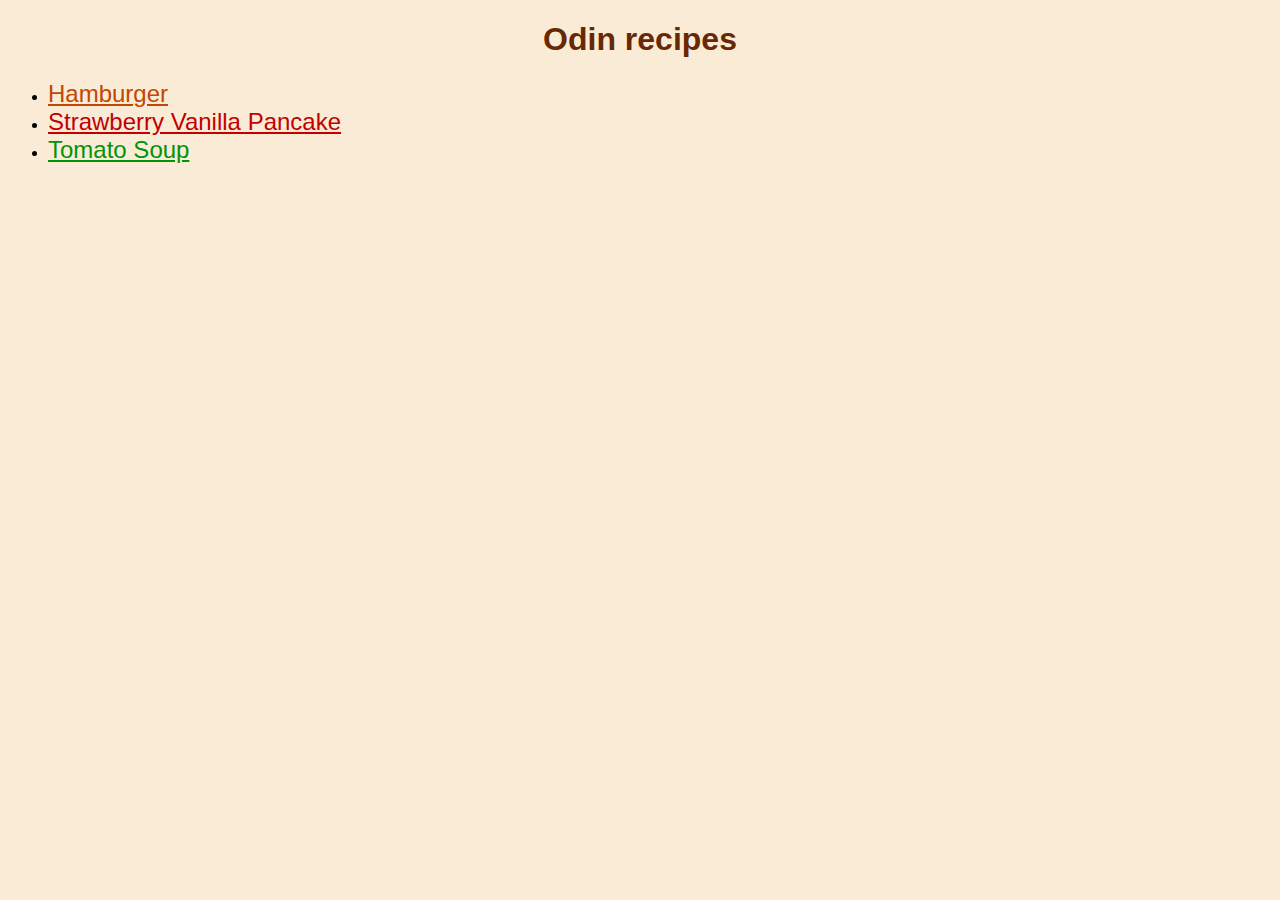
<file: index.html>
<!DOCTYPE html>

<html lang="en">

    <head> 
        <meta charset="UTF-8">
        <title>Odin recipes</title>
        <link rel="stylesheet" href="./style.css">
    </head>

    <body>
        <h1>Odin recipes</h1>
        <ul>
            <li><a href="recipes/hamburger.html" class="food fast">Hamburger</a></li>
            <li><a href="recipes/pancake.html" class="food sweet">Strawberry Vanilla Pancake</a></li>
            <li><a href="recipes/soup.html" class="food healthy">Tomato Soup</a></li>
        </ul>
    </body>




</html>
</file>
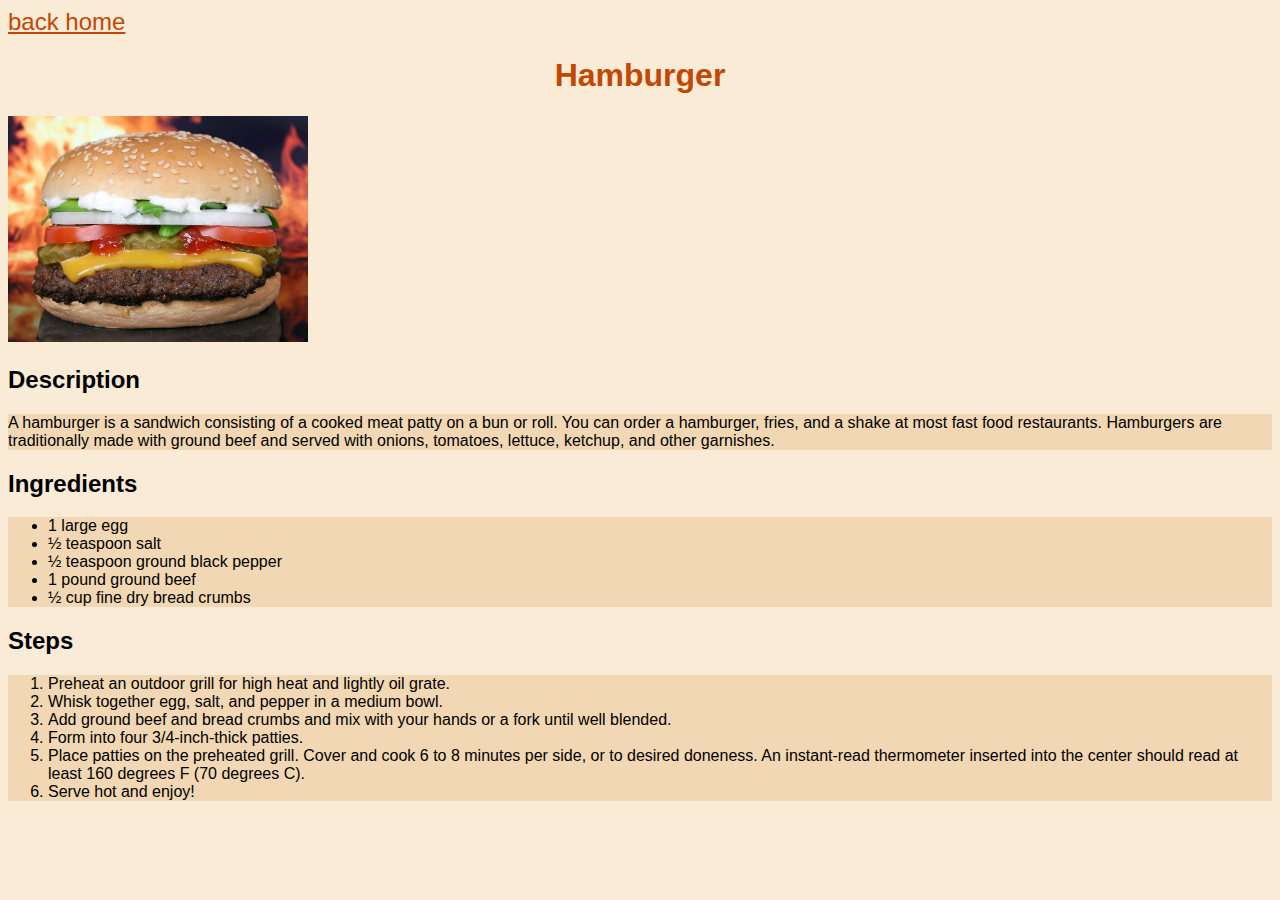
<file: recipes/hamburger.html>
<!DOCTYPE html>

<html lang="en">

    <head> 
        <meta charset="UTF-8">
        <title>Hamburger</title>
        <link rel="stylesheet" href="../style.css">
    </head>

    <body>
        <a href="../index.html" class="food fast"> back home</a></li>
        <h1 class="fast">Hamburger</h1>
        <img src="../images/recipe-images/hamburger.jpg" alt="a beef hamburger with vegetables and sauce">
        <h2>Description</h2>
            <p class="container"> A hamburger is a sandwich consisting of a cooked 
                meat patty on a bun or roll. You can order a 
                hamburger, fries, and a shake at most fast food 
                restaurants. Hamburgers are traditionally made 
                with ground beef and served with onions, tomatoes, 
                lettuce, ketchup, and other garnishes.</p>
               
        <h2>Ingredients</h2>
            <ul class="container">
                <li>1 large egg</li>
                <li>½ teaspoon salt</li>
                <li>½ teaspoon ground black pepper</li>
                <li>1 pound ground beef</li>
                <li>½ cup fine dry bread crumbs</li>
            </ul>

        <h2>Steps</h2>
            <ol class="container">
                <li>Preheat an outdoor grill for high heat and lightly oil grate.</li>
                <li>Whisk together egg, salt, and pepper in a medium bowl.</li>
                <li>Add ground beef and bread crumbs and mix with your hands or a fork until well blended.</li>
                <li>Form into four 3/4-inch-thick patties.</li>
                <li>Place patties on the preheated grill. Cover and cook 6 to 8 minutes per side, or to desired doneness. An instant-read thermometer inserted into the center should read at least 160 degrees F (70 degrees C).</li>
                <li>Serve hot and enjoy!</li>
            </ol>

            
        
    </body>




</html>
</file>
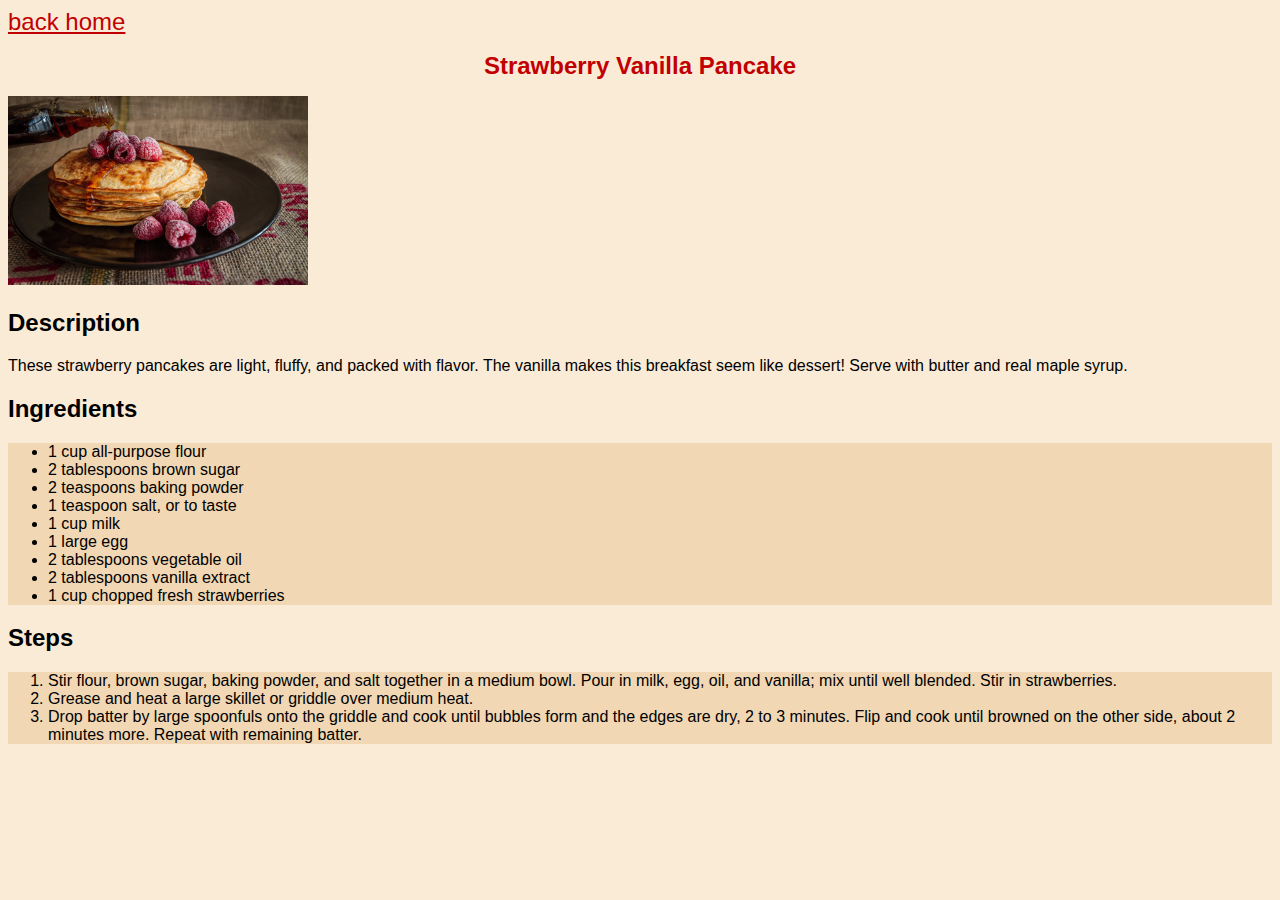
<file: recipes/pancake.html>
<!DOCTYPE html>

<html lang="en">

    <head> 
        <meta charset="UTF-8">
        <title>Strawberry Vanilla Pancake</title>
        <link rel="stylesheet" href="../style.css">
    </head>

    <body>
        <a href="../index.html" class="food sweet"> back home</a></li>
        <h1 class="food sweet">Strawberry Vanilla Pancake</h1>
        <img src="../images/recipe-images/strawberry-pancake.jpg" alt="a stack of pancakes with strawberries and syrup on top
        ">
        <h2>Description</h2>
            <p> These strawberry pancakes are light, fluffy, and packed with flavor. 
                The vanilla makes this breakfast seem like dessert! Serve with butter and real maple syrup.</p>

        <h2>Ingredients</h2>
            <ul class="container">
                <li>1 cup all-purpose flour</li>
                <li>2 tablespoons brown sugar</li>
                <li>2 teaspoons baking powder</li>
                <li>1 teaspoon salt, or to taste</li>
                <li>1 cup milk</li>
                <li>1 large egg</li>
                <li>2 tablespoons vegetable oil</li>
                <li>2 tablespoons vanilla extract</li>
                <li>1 cup chopped fresh strawberries</li>
            </ul>

        <h2>Steps</h2>
            <ol class="container">
                <li>Stir flour, brown sugar, baking powder, and salt together in a medium bowl. 
                    Pour in milk, egg, oil, and vanilla; mix until well blended. Stir in strawberries.</li>
                <li>Grease and heat a large skillet or griddle over medium heat.</li>
                <li>Drop batter by large spoonfuls onto the griddle and cook until bubbles form and the edges are dry, 2 to 3 minutes. 
                    Flip and cook until browned on the other side, about 2 minutes more. Repeat with remaining batter.</li>
            </ol>

            
        
    </body>




</html>
</file>
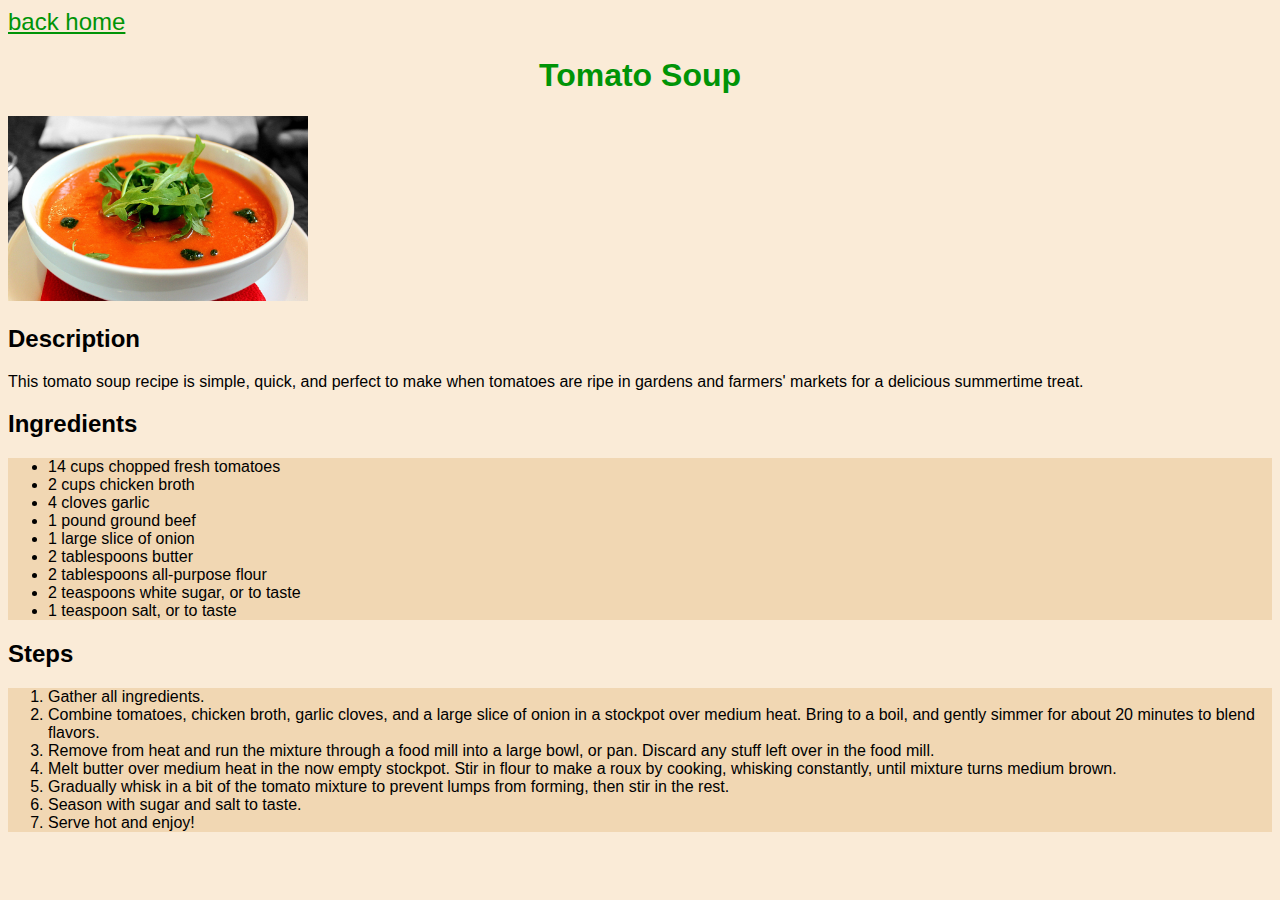
<file: recipes/soup.html>
<!DOCTYPE html>

<html lang="en">

    <head> 
        <meta charset="UTF-8">
        <title>Tomato Soup</title>
        <link rel="stylesheet" href="../style.css">
    </head>

    <body>
        <a href="../index.html" class="food healthy"> back home</a></li>
        <h1 class="healthy">Tomato Soup</h1>
        <img src="../images/recipe-images/soup.jpg" alt="a bowl of tomato soup with a green leafy vegetable garnish">
        <h2>Description</h2>
            <p>This tomato soup recipe is simple, quick, and perfect to make 
                when tomatoes are ripe in 
                gardens and farmers' markets for a delicious summertime treat. </p>

        <h2>Ingredients</h2>
            <ul class="container">
                <li>14 cups chopped fresh tomatoes</li>
                <li>2 cups chicken broth</li>
                <li>4 cloves garlic</li>
                <li>1 pound ground beef</li>
                <li>1 large slice of onion</li>
                <li>2 tablespoons butter</li>
                <li>2 tablespoons all-purpose flour</li>
                <li>2 teaspoons white sugar, or to taste</li>
                <li>1 teaspoon salt, or to taste</li>
            </ul>

        <h2>Steps</h2>
            <ol class="container">
                <li>Gather all ingredients.</li>
                <li>Combine tomatoes, chicken broth, garlic cloves, and a large slice of onion in a stockpot over medium heat. 
                    Bring to a boil, and gently simmer for about 20 minutes to blend flavors.</li>
                <li>Remove from heat and run the mixture through a food mill into a 
                    large bowl, or pan. Discard any stuff left over in the food mill.</li>
                <li>Melt butter over medium heat in the now empty stockpot. Stir in flour to 
                    make a roux by cooking, whisking constantly, until mixture turns medium brown.</li>
                <li>Gradually whisk in a bit of the tomato mixture to prevent lumps from forming, then stir in the rest.</li>
                <li>Season with sugar and salt to taste.</li>
                <li>Serve hot and enjoy!</li>
            </ol>

            
        
    </body>




</html>
</file>
<file: style.css>
body {
    font-family: Helvetica, Verdana, sans-serif;
    background-color: antiquewhite;
}

h1 {
    color: #682804;
    text-align: center;

}

h2 {
    color: black;
}


.food {
    font-size: 24px;   
}

.fast {
    color: #c24700;;
}

.sweet {
    color: #c20000;;
}

.healthy {
    color: #009407;;
}

img {
    height: auto;
    width: 300px;
    align-items: center;
}

.container {
    background-color: #f1d7b3;
}
</file>
